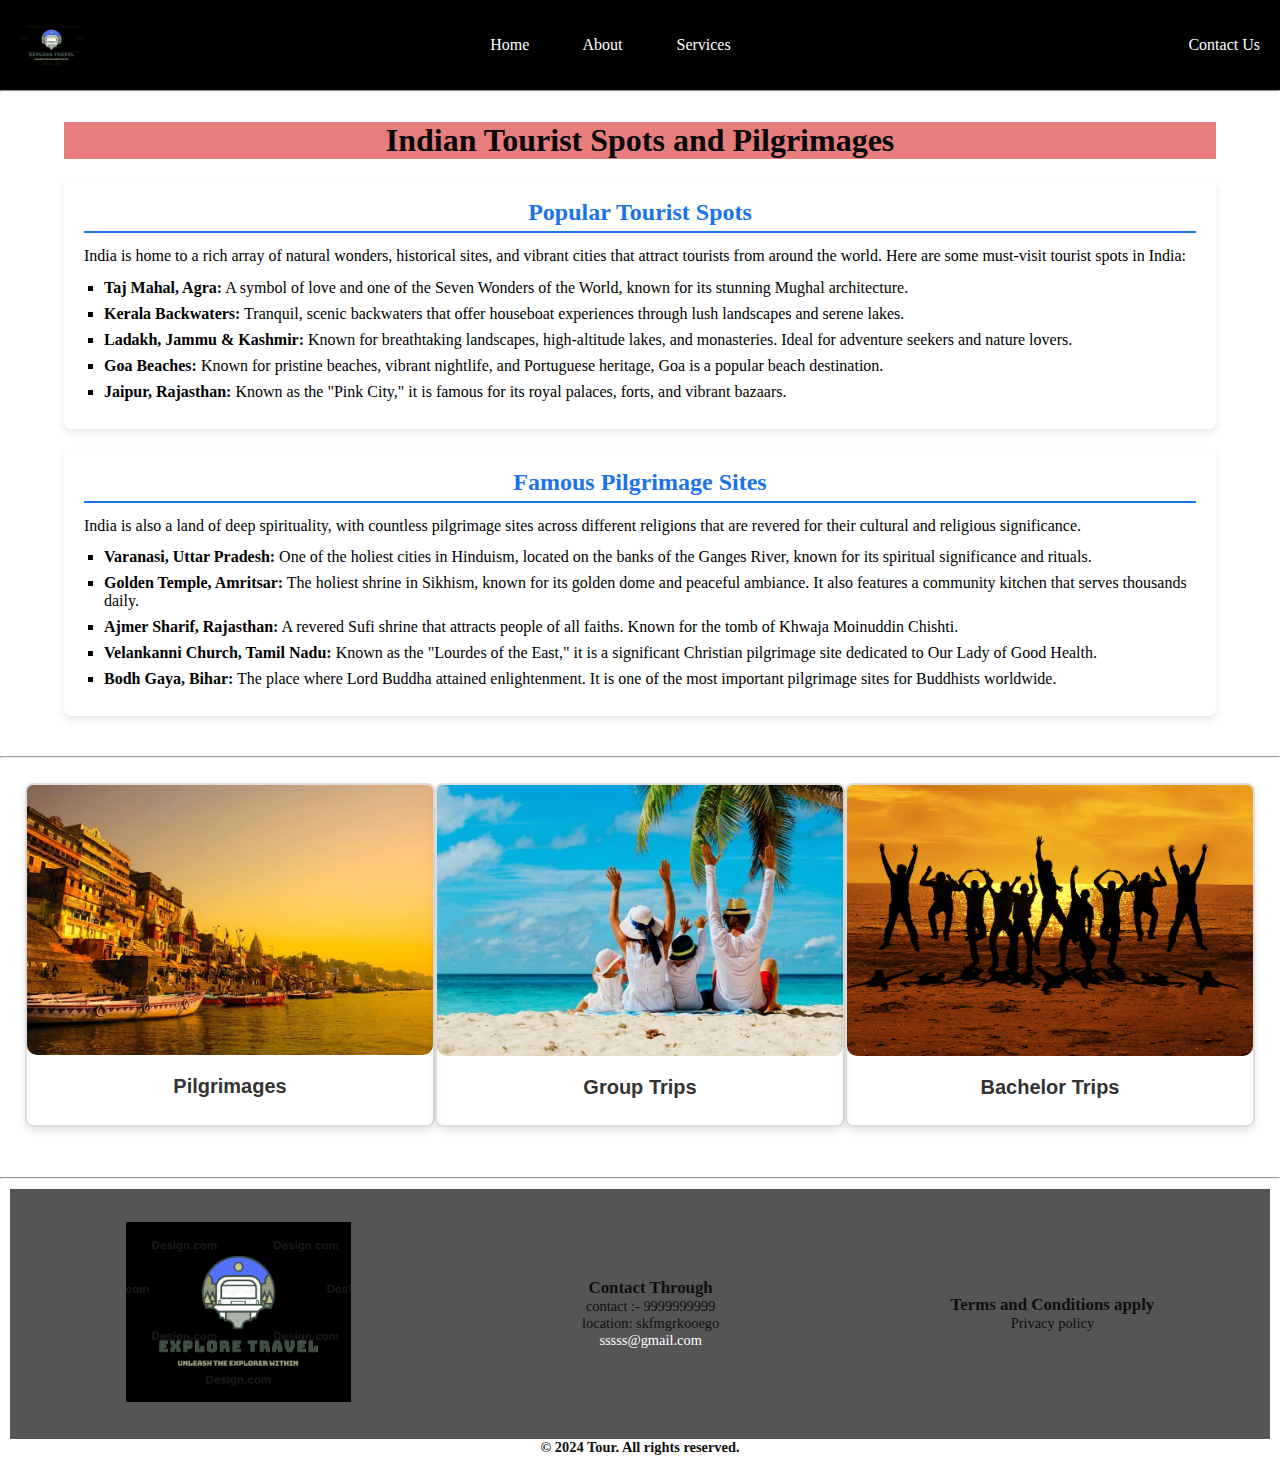
<file: index.html>
<!DOCTYPE html>
<html lang="en">
<head>
    <meta charset="UTF-8">
    <meta name="viewport" content="width=device-width, initial-scale=1.0">
    <link rel="stylesheet" href="style.css">
    <title>Tourism</title>
</head>
<body>
   
  <!-- Header section for navigation and company logo -->
  <header>
    <img  class="logo" src="./Images/large.png" alt="logo">

    <div class="mid">
        <nav>
            <a class="lis" href="index.html">Home</a>
            <a class="lis" href="/Pages/about.html">About</a>
            <a class="lis" href="/Pages/services.html">Services</a>
        </nav>
    </div>
    <a href="/Pages/contact.html">Contact Us </a>
</header>
<hr>

<!-- main section -->
    <main >
        <section>
            <div class="container">
                <h1>Indian Tourist Spots and Pilgrimages</h1>
            
                <!-- Tourist Spots Section -->
                <div class="section">
                    <h2>Popular Tourist Spots</h2>
                    <p>India is home to a rich array of natural wonders, historical sites, and vibrant cities that attract tourists from around the world. Here are some must-visit tourist spots in India:</p>
                    <ul>
                        <li><strong>Taj Mahal, Agra:</strong> A symbol of love and one of the Seven Wonders of the World, known for its stunning Mughal architecture.</li>
                        <li><strong>Kerala Backwaters:</strong> Tranquil, scenic backwaters that offer houseboat experiences through lush landscapes and serene lakes.</li>
                        <li><strong>Ladakh, Jammu & Kashmir:</strong> Known for breathtaking landscapes, high-altitude lakes, and monasteries. Ideal for adventure seekers and nature lovers.</li>
                        <li><strong>Goa Beaches:</strong> Known for pristine beaches, vibrant nightlife, and Portuguese heritage, Goa is a popular beach destination.</li>
                        <li><strong>Jaipur, Rajasthan:</strong> Known as the "Pink City," it is famous for its royal palaces, forts, and vibrant bazaars.</li>
                    </ul>
                </div>
            
                <!-- Pilgrimages Section -->
                <div class="section">
                    <h2>Famous Pilgrimage Sites</h2>
                    <p>India is also a land of deep spirituality, with countless pilgrimage sites across different religions that are revered for their cultural and religious significance.</p>
                    <ul>
                        <li><strong>Varanasi, Uttar Pradesh:</strong> One of the holiest cities in Hinduism, located on the banks of the Ganges River, known for its spiritual significance and rituals.</li>
                        <li><strong>Golden Temple, Amritsar:</strong> The holiest shrine in Sikhism, known for its golden dome and peaceful ambiance. It also features a community kitchen that serves thousands daily.</li>
                        <li><strong>Ajmer Sharif, Rajasthan:</strong> A revered Sufi shrine that attracts people of all faiths. Known for the tomb of Khwaja Moinuddin Chishti.</li>
                        <li><strong>Velankanni Church, Tamil Nadu:</strong> Known as the "Lourdes of the East," it is a significant Christian pilgrimage site dedicated to Our Lady of Good Health.</li>
                        <li><strong>Bodh Gaya, Bihar:</strong> The place where Lord Buddha attained enlightenment. It is one of the most important pilgrimage sites for Buddhists worldwide.</li>
                    </ul>
                </div>
            </div>
        </section>
     <hr>
        <section class="model">
            <div class="card">
                <img src="/Images/piligrimage.png" alt="Card Image">
                <div class="card-content">
                    <h2 class="card-title">Pilgrimages</h2>
                 
                </div>
            </div>
            <div class="card">
                <img src="/Images/group.jpg" alt="Card Image">
                <div class="card-content">
                    <h2 class="card-title">Group Trips</h2>
                    
                </div>
            </div>
            <div class="card">
                <img src="/Images/bachelor.jpg" alt="Card Image">
                <div class="card-content">
                    <h2 class="card-title">Bachelor Trips</h2>
                    
                </div>
            </div>
        </section>
    </main>

<hr>

<!-- In this footer section company logo , contact info and policy are presented -->
    <footer class="footer">
        <div class="felements">
                   <!-- Footer logo representation -->
           <div>
                <img class="flogo" src="/Images/large.png" alt="company logo">
           </div>
   
           <!-- contact info represntation -->
            <div>
               <h3 class="contmid">Contact Through</h3>
               <p>contact :- 9999999999</p>
               <p>location: skfmgrkooego</p>
               <a href="mailto:sidsai28o4@gmail.com">sssss@gmail.com</a>
            </div>
            <!-- Terms & Conditions -->
            <div>
               <h3 class="contmid">Terms and Conditions apply</h3>
               <p>Privacy policy</p>
              
           </div>

        </div>
        
        <p class="crs"><b>&copy; 2024 Tour. All rights reserved.</b></p>
    </footer>


</body>
</html>
</file>
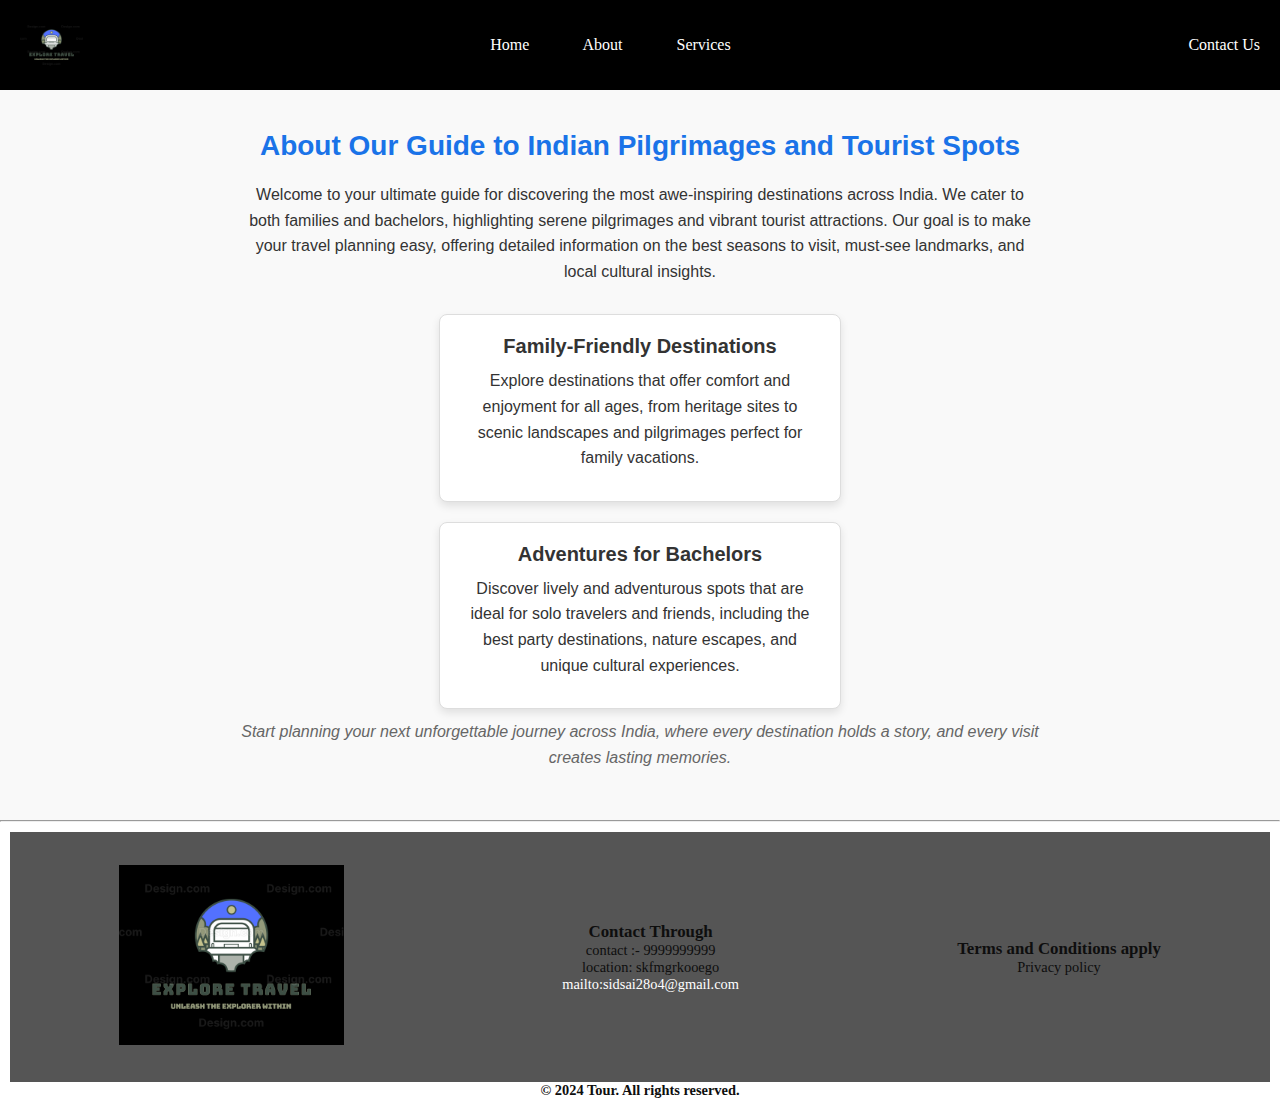
<file: Pages/about.html>
<!DOCTYPE html>
<html lang="en">
<head>
    <meta charset="UTF-8">
    <meta name="viewport" content="width=device-width, initial-scale=1.0">
    <link rel="stylesheet" href="../style.css">
    <title>Document</title>
</head>
<body>


    <!-- Header section for navigation and company logo -->
    <header>
        <img  class="logo" src="../Images/large.png" alt="logo">
    
        <div class="mid">
            <nav>
                <a class="lis" href="../index.html">Home</a>
                <a class="lis" href="about.html">About</a>
                <a class="lis" href="services.html">Services</a>
            </nav>
        </div>
    
        <a href="contact.html">Contact Us </a>
    </header>


    <!-- main section  -->
    <main>
        <section class="about">
            <div class="content">
                <h2>About Our Guide to Indian Pilgrimages and Tourist Spots</h2>
                <p>
                    Welcome to your ultimate guide for discovering the most awe-inspiring destinations across India. 
                    We cater to both families and bachelors, highlighting serene pilgrimages and vibrant tourist attractions. 
                    Our goal is to make your travel planning easy, offering detailed information on the best seasons to visit, 
                    must-see landmarks, and local cultural insights.
                </p>
                <div class="about-highlights">
                    <div class="highlight">
                        <h3>Family-Friendly Destinations</h3>
                        <p>Explore destinations that offer comfort and enjoyment for all ages, from heritage sites to scenic 
                            landscapes and pilgrimages perfect for family vacations.
                        </p>
                    </div>
                    <div class="highlight">
                        <h3>Adventures for Bachelors</h3>
                        <p>Discover lively and adventurous spots that are ideal for solo travelers and friends, 
                            including the best party destinations, nature escapes, and unique cultural experiences.
                        </p>
                    </div>
                </div>
                <p class="closing-note">Start planning your next unforgettable journey across India, where every destination holds 
                    a story, and every visit creates lasting memories.</p>
            </div>
        </section>
        

    </main>

    <hr>
    

<!-- In this footer section company logo , contact info and policy are presented -->
<footer class="footer">
    <div class="felements">
               <!-- Footer logo representation -->
       <div>
            <img class="flogo" src="../Images/large.png" alt="company logo">
       </div>

       <!-- contact info represntation -->
        <div>
           <h3 class="contmid">Contact Through</h3>
           <p>contact :- 9999999999</p>
           <p>location: skfmgrkooego</p>
           <a href="mailto:sidsai28o4@gmail.com">mailto:sidsai28o4@gmail.com</a>
        </div>

        <!-- Terms & Conditions -->
        <div>
           <h3 class="contmid">Terms and Conditions apply</h3>
           <p>Privacy policy</p>
          
       </div>

    </div>
    
    <p class="crs"><b>&copy; 2024 Tour. All rights reserved.</b></p>
</footer>

    
</body>
</html>
</file>
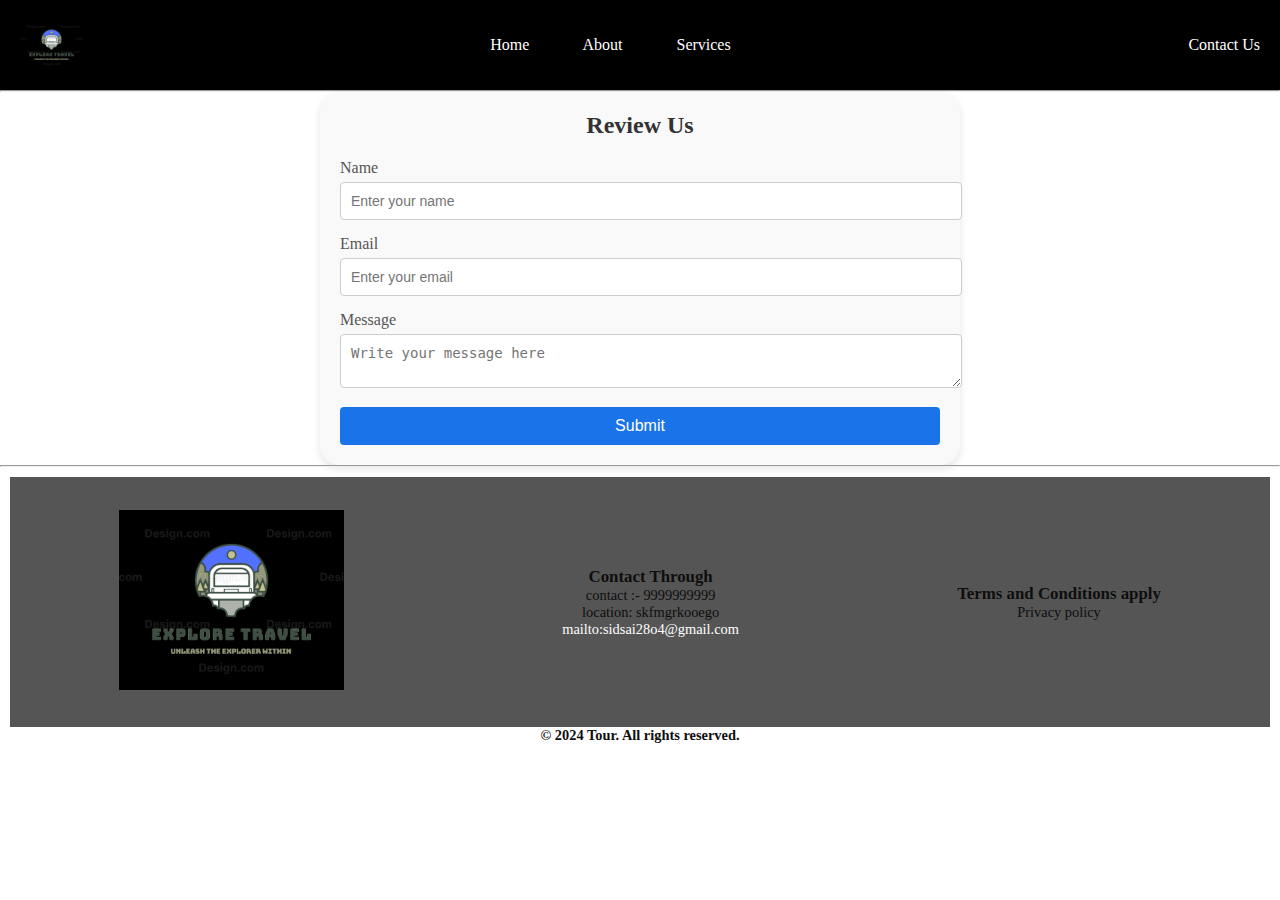
<file: Pages/contact.html>
<!DOCTYPE html>
<html lang="en">
<head>
    <meta charset="UTF-8">
    <meta name="viewport" content="width=device-width, initial-scale=1.0">
    <title>Document</title>
    <link rel="stylesheet" href="../style.css">
    <script>
        
    </script>
</head>
<body> 
   <section>
    <header>
        <img  class="logo" src="../Images/large.png" alt="logo">
    
        <div class="mid">
            <nav>
                <a class="lis" href="../index.html">Home</a>
                <a class="lis" href="about.html">About</a>
                <a class="lis" href="services.html">Services</a>
            </nav>
        </div>
        <a href="contact.html">Contact Us </a>
    </header>
   </section>
   <hr>


   <section class="contactform">
    <h2>Review Us</h2>
    <form action="thanks.png">
        <!-- Name Field -->
        <label for="name">Name</label>
        <input type="text" id="name" name="name" required minlength="3" placeholder="Enter your name">
        
        <!-- Email Field -->
        <label for="email">Email</label>
        <input type="email" id="email" name="email" required placeholder="Enter your email">
        
        <!-- Message Field -->
        <label for="message">Message</label>
        <textarea id="message" name="message" required minlength="10" placeholder="Write your message here"></textarea>
        
        <!-- Submit Button -->
        <button type="submit">Submit</button>
    </form>
</section>


<hr>
<footer class="footer">
    <div class="felements">
               <!-- Footer logo representation -->
       <div>
            <img class="flogo" src="../Images/large.png" alt="company logo">
       </div>

       <!-- contact info represntation -->
        <div>
           <h3 class="contmid">Contact Through</h3>
           <p>contact :- 9999999999</p>
           <p>location: skfmgrkooego</p>
           <a href="mailto:sidsai28o4@gmail.com">mailto:sidsai28o4@gmail.com</a>
        </div>

        <!-- Terms & Conditions -->
        <div>
           <h3 class="contmid">Terms and Conditions apply</h3>
           <p>Privacy policy</p>
          
       </div>

    </div>
    
    <p class="crs"><b>&copy; 2024 Tour. All rights reserved.</b></p>
</footer>

    
</body>
<script src="scriptc.js"></script>
</html>
</file>
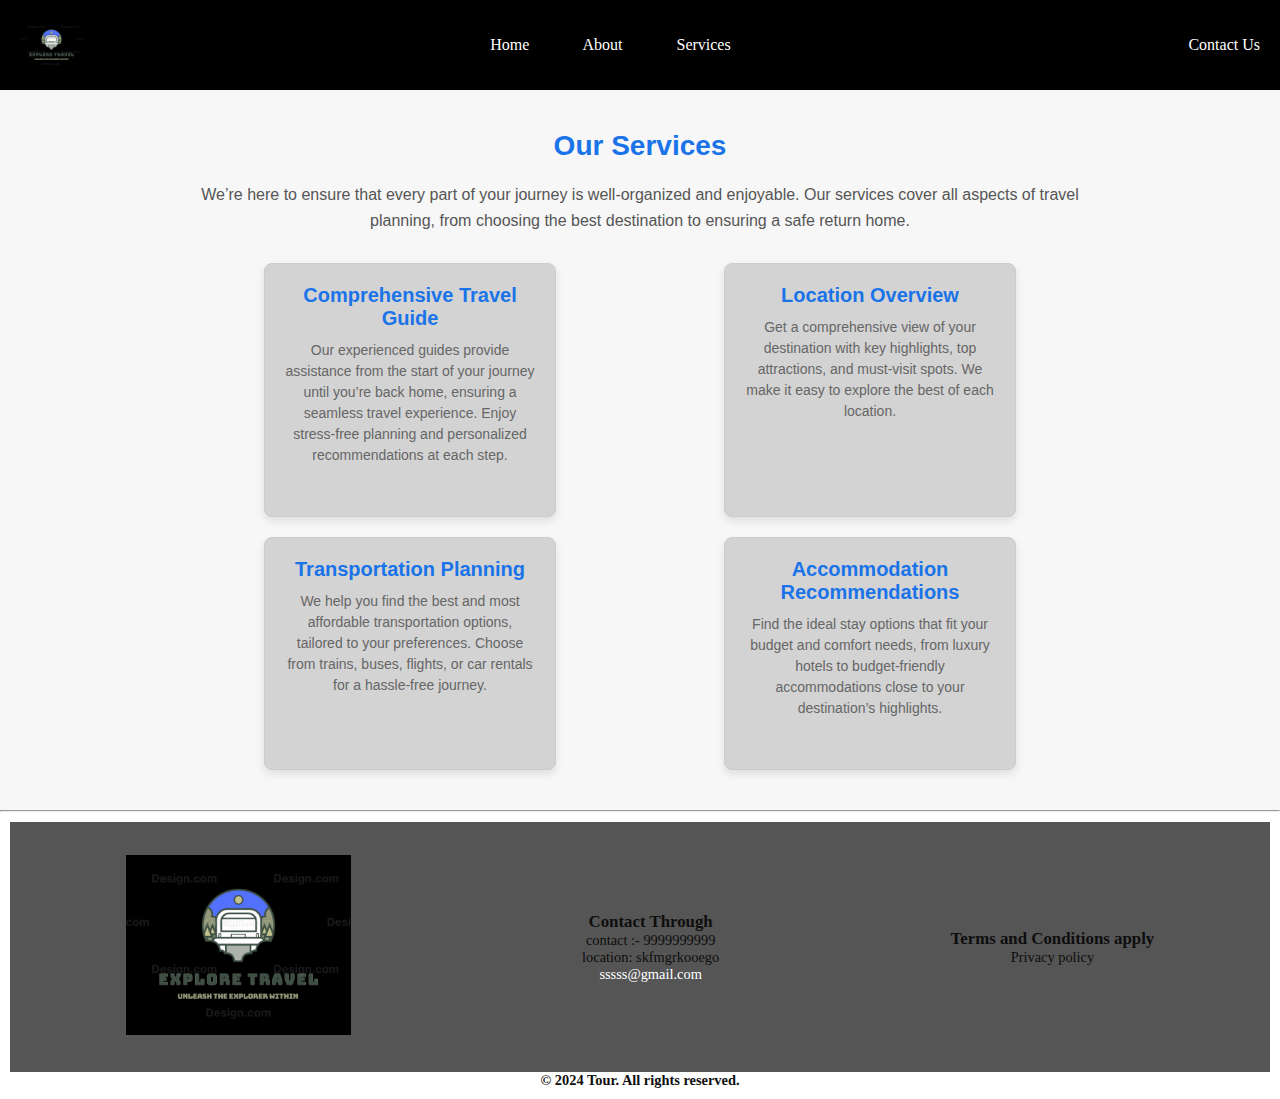
<file: Pages/services.html>
<!DOCTYPE html>
<html lang="en">
<head>
    <meta charset="UTF-8">
    <meta name="viewport" content="width=device-width, initial-scale=1.0">
    <title>Document</title>
    <link rel="stylesheet" href="../style.css">
</head>
<body>
     <!-- Header section for navigation and company logon and user login/sign up available here -->
     <header>
        <img  class="logo" src="../Images/large.png" alt="logo">
    
        <div class="mid">
            <nav>
                <a class="lis" href="../index.html">Home</a>
                <a class="lis" href="about.html">About</a>
                <a class="lis" href="services.html">Services</a>
            </nav>
        </div>
    
        <a href="contact.html">Contact Us </a>
    </header>
    <main>
        <section class="services">
            <div class="services-content">
                <h2>Our Services</h2>
                <p>We’re here to ensure that every part of your journey is well-organized and enjoyable. Our services cover all aspects of travel planning, from choosing the best destination to ensuring a safe return home.</p>
                
                <div class="service-cards">
                    <!-- Service Card: Guide Service -->
                    <div class="service-card">
                        <h3>Comprehensive Travel Guide</h3>
                        <p>Our experienced guides provide assistance from the start of your journey until you’re back home, ensuring a seamless travel experience. Enjoy stress-free planning and personalized recommendations at each step.</p>
                    </div>
        
                    <!-- Service Card: Location Overview -->
                    <div class="service-card">
                        <h3>Location Overview</h3>
                        <p>Get a comprehensive view of your destination with key highlights, top attractions, and must-visit spots. We make it easy to explore the best of each location.</p>
                    </div>
                    
                    <!-- Service Card: Transportation Planning -->
                    <div class="service-card">
                        <h3>Transportation Planning</h3>
                        <p>We help you find the best and most affordable transportation options, tailored to your preferences. Choose from trains, buses, flights, or car rentals for a hassle-free journey.</p>
                    </div>
                    
                    <!-- Service Card: Accommodation Recommendations -->
                    <div class="service-card">
                        <h3>Accommodation Recommendations</h3>
                        <p>Find the ideal stay options that fit your budget and comfort needs, from luxury hotels to budget-friendly accommodations close to your destination’s highlights.</p>
                    </div>
                </div>
            </div>
        </section>
        
            
        
    </main>

    <hr>

<!-- In this footer section company logo , contact info and policy are presented -->
<footer class="footer">
    <div class="felements">
        <!-- Footer logo representation -->
       <div>
            <img class="flogo" src="../Images/large.png" alt="company logo">
       </div>

       <!-- contact info represntation -->
        <div>
           <h3 class="contmid">Contact Through</h3>
           <p>contact :- 9999999999</p>
           <p>location: skfmgrkooego</p>
           <a href="mailto:sidsai28o4@gmail.com">sssss@gmail.com</a>
        </div>

        <!-- Terms & Conditions -->
        <div>
           <h3 class="contmid">Terms and Conditions apply</h3>
           <p>Privacy policy</p>
          
       </div>

    </div>
    
    <p class="crs"><b>&copy; 2024 Tour. All rights reserved.</b></p>
</footer>

</body>
</html>
</file>
<file: style.css>
*{
    margin: 0;
    padding: 0;
}
.logo{
    height: 50px;
    
}
.lis{
    list-style-type: none;
    margin-right: 50px;
    color: white;
}
/*  */
.container {
    width: 90%;
    /* max-width: 800px; */
    margin: 0 auto;
    padding: 20px;
}
h1 {
    text-align: center;
    color: #070707;
    background-color: rgb(231, 125, 125);
    margin-top: 10px;
}
header{
    display: flex;
    align-items: center;
    justify-content: space-between;
    padding: 20px;
    background-color: black;
    z-index: 1000; /* Ensures header is above other content */
    position: sticky;
    top: 0;
}
a {
    text-decoration: none;
    color: white;
}
.section {
    margin: 20px 0;
    padding: 20px;
    background-color: #fff;
    border-radius: 8px;
    box-shadow: 0 4px 8px rgba(0, 0, 0, 0.1);
}
.section h2 {
    color: #1a73e8;
    border-bottom: 2px solid #1a73e8;
    padding-bottom: 5px;
    margin-bottom: 10px;
}
.section p {
    line-height: 1.6;
    margin: 10px 0;
}
ul {
    list-style-type: square;
    padding-left: 20px;
}
ul li {
    margin: 8px 0;
}
footer {
    text-align: center;
    padding: 10px;
    color: #0e0e0e;
    font-size: 0.9em;
}


.model{
    display: flex;
    justify-content: space-evenly;
    padding: 25px;
    padding-bottom: 50px;
}
.card {
    width: 450px;
    border: 2px solid #ddd;
    border-radius: 8px;
    overflow: hidden;
    box-shadow: 0 4px 8px rgba(0, 0, 0, 0.1);
    font-family: Arial, sans-serif;
    transition: all 0.5s;
}
.card:hover{
    transform: translateY(-10px);
    box-shadow: 0 4px 8px;
}
.card img {
    width: 100%;
    height: auto;
    border-bottom-left-radius:10px ;
    border-bottom-right-radius:10px ;
}

.card-content {
    padding: 16px;
}

.card-title {
    font-size: 20px;
    font-weight: bold;
    margin: 0 0 10px;
    color: #333;
    text-align: center;
}

.felements{
    display: flex;
    justify-content: space-around;
    align-items: center;
    background-color: #555;
    height: 250px;
    z-index: 1000;
    position: sticky;
    bottom: 0;
}
.crs{
    text-align: center;
}
.contmid{
    text-align: center;
}
.flogo{
    height: 180px; 
}

/* About Page styling*/
.about {
    padding: 40px;
    background-color: #f9f9f9;
    font-family: Arial, sans-serif;
    color: #333;
    text-align: center;
}

.content {
    max-width: 800px;
    margin: 0 auto;
}

.about h2 {
    font-size: 28px;
    color: #1a73e8;
    margin-bottom: 20px;
}

.about p {
    line-height: 1.6;
    font-size: 16px;
    margin: 10px 0;
}

.about-highlights {
    display: flex;
    flex-wrap: wrap;
    gap: 20px;
    justify-content: space-around;
    margin-top: 30px;
}

.highlight {
    background-color: #fff;
    border: 1px solid #ddd;
    border-radius: 8px;
    padding: 20px;
    width: 45%;
    box-shadow: 0 4px 8px rgba(0, 0, 0, 0.1);
}

.highlight h3 {
    font-size: 20px;
    color: #333;
    margin-bottom: 10px;
}

.closing-note {
    font-style: italic;
    margin-top: 30px;
    color: #666;
}

/* Service Section Styling */
.services {
    padding: 40px;
    background-color: #f7f7f7;
    color: #333;
    font-family: Arial, sans-serif;
    text-align: center;
}

.services-content {
    max-width: 900px;
    margin: 0 auto;
}

.services h2 {
    font-size: 28px;
    color: #1a73e8;
    margin-bottom: 20px;
}

.services p {
    font-size: 16px;
    line-height: 1.6;
    margin-bottom: 30px;
    color: #555;
}

.service-cards {
    display: flex;
    gap: 20px;
    justify-content: space-around;
    flex-wrap: wrap; 
}

.service-card {
    background-color: #d3d3d3; 
    border: 1px solid #ccc;
    border-radius: 8px;
    padding: 20px;
    width: 250px;
    box-shadow: 0 4px 8px rgba(0, 0, 0, 0.1);
    transition: all 0.3s;
}

.service-card:hover {
    background-color: #e0e0e0; 
    transform: translateY(-5px);
    box-shadow: 0 8px 16px rgba(0, 0, 0, 0.2); 
}

.service-card h3 {
    font-size: 20px;
    color: #1a73e8;
    margin-bottom: 10px;
}

.service-card p {
    font-size: 14px;
    color: #666;
    line-height: 1.5;
}

/* contact */
.contactform{
    max-width: 600px;
    margin: auto;
    padding: 20px;
    background-color: #f9f9f9;
    border-radius: 20px;
    box-shadow: 0 4px 8px rgba(0, 0, 0, 0.1);
}

h2 {
    text-align: center;
    color: #333;
    margin-bottom: 20px;
}

label {
    font-size: 16px;
    color: #555;
    display: block;
    margin-bottom: 5px;
}

input, textarea {
    width: 100%;
    padding: 10px;
    margin-bottom: 15px;
    border: 1px solid #ccc;
    border-radius: 4px;
    font-size: 14px;
}

input:focus, textarea:focus {
    border-color: #1a73e8;
    outline: none;
}

button {
    width: 100%;
    padding: 10px;
    background-color: #1a73e8;
    color: white;
    border: none;
    border-radius: 4px;
    font-size: 16px;
    cursor: pointer;
}

button:hover {
    background-color: #155a8a;
}
</file>
